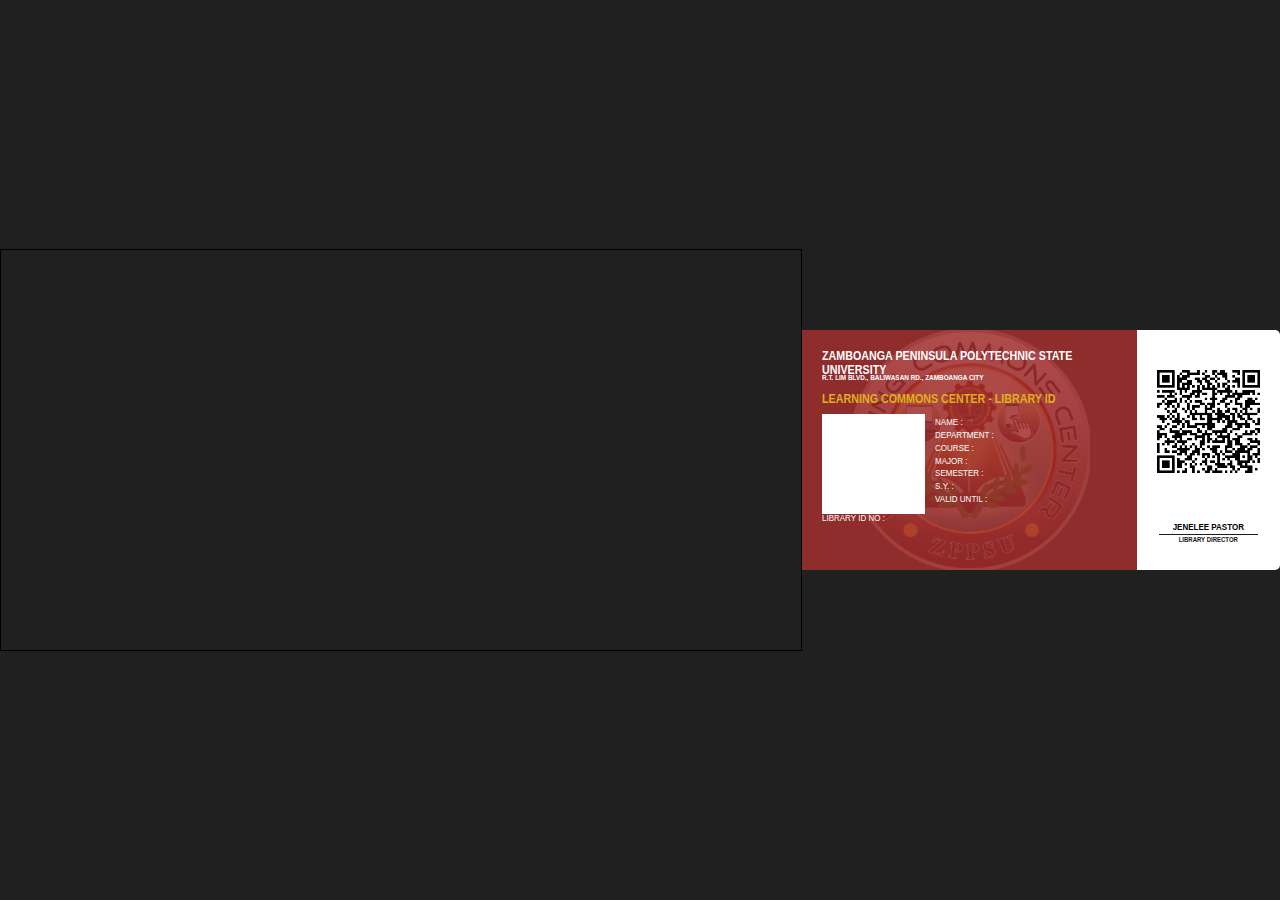
<file: docs/canvas.html>
<!DOCTYPE html>
<html lang="en">
  <head>
    <meta charset="UTF-8" />
    <meta name="viewport" content="width=device-width, initial-scale=1.0" />
    <title>Document</title>
  </head>
  <canvas
    id="userCanvas"
    width="800"
    height="400"
    style="border: 1px solid black"
  ></canvas>

  <style>
    * {
      box-sizing: border-box;
    }

    body {
      text-transform: uppercase;
      font-family: "Segoe UI", Tahoma, Geneva, Verdana, sans-serif;
      background-color: rgb(32, 32, 32);
      padding: 0;
      margin: 0;
      width: auto;
      height: 100vh;
      box-sizing: border-box;
      display: flex;
      justify-content: center;
      align-items: center;
      font-weight: bold;
      text-shadow: black 0px -1px 4px 10px;
      box-shadow: black 0px -1px 4px 10px;
    }

    p {
      transform: scaleY(1.2);
    }

    .id-cover {
      width: 500px;
      height: 240px;
      border-radius: 5px;
      display: flex;
    }

    .std-info {
      width: 70%;
      padding: 20px;
      background-color: #a12e2edc; /* Color above the image */
      position: relative;
      overflow: hidden;
    }

    .std-info::after {
      content: "";
      position: absolute;
      bottom: 0;
      left: 50%;
      width: 100%; /* Adjust the width of the image */
      height: 100%;
      transform: translateX(-50%); /* Center the image horizontally */
      background-image: url("LCC-logo.png"); /* Replace with your image URL */
      background-position: center;
      background-size: contain; /* Ensure the image is resized while maintaining aspect ratio */
      background-repeat: no-repeat;
      z-index: -1; /* Ensure the image is below the content */
    }

    .qrcode {
      background-color: white;
      width: 30%;
      padding: 10px;
      border-top-right-radius: 5px;
      border-bottom-right-radius: 5px;
    }

    .idtitlecard {
      color: rgb(255, 255, 255);
      padding: 0;
      margin: 0;
      font-size: 0.67em;
    }

    .idaddr {
      color: rgb(255, 255, 255);
      padding: 0;
      margin: 0;
      font-size: 0.4em;
    }

    .lcc-title {
      color: #e1af19;
      font-size: 0.67em;
      font-weight: bold;
    }

    .id-details {
      width: 100%;
      display: flex;
    }

    .square {
      width: 100%;
      height: 100px;
      background-color: #fff;
    }

    .id-pic {
      width: 35%;
      display: flex;
      justify-content: center;
      align-items: center;
    }

    .std-id-details {
      padding: 0px 0px 0px 10px;
      width: 65%;
      transform: scaleY(0.92);
      font-size: 0.5em;
      color: #fff;
      font-weight: 500;
      margin: 0;

      p {
        margin: 0px 0px 5px 0px;
      }
    }

    .below-id-info {
      width: 65%;
      font-size: 0.5em;
      color: #fff;
      font-weight: 500;
      margin: 0;
    }

    .qrcode {
      background-color: white;
      width: 30%;
      padding: 10px;
      border-top-right-radius: 5px;
      border-bottom-right-radius: 5px;
      display: flex;
      flex-direction: column;
      align-items: center;
      text-align: center;
      box-sizing: border-box;
    }

    .qrcode img {
      width: 100%; /* Adjust the size of the QR code image */
      max-width: 200px; /* Set a maximum width for the image */
      margin-top: 20px;
      margin-bottom: 40px;
    }

    .qrcode .name {
      font-size: 0.5em;
      font-weight: 700;
      color: #000;
      margin: 0;
    }

    .qrcode .title {
      font-size: 0.1em;
      color: #161616;
      margin: 0;
    }

    .qrcode hr {
      width: 80%;
      border: none;
      border-top: 1.5px solid #1d1d1d;
      margin: 2px 0;
    }
  </style>
  <body>
    <div class="id-cover">
      <div class="std-info">
        <p class="idtitlecard">
          ZAMBOANGA PENINSULA POLYTECHNIC STATE UNIVERSITY
        </p>
        <p class="idaddr">R.T. Lim blvd., baliwasan rd., zamboanga city</p>
        <p class="lcc-title">Learning Commons Center - library id</p>
        <div class="id-details">
          <div class="id-pic">
            <div class="square"></div>
          </div>
          <div class="std-id-details">
            <p>Name :</p>
            <p>Department :</p>
            <p>Course :</p>
            <p>Major :</p>
            <p>Semester :</p>
            <p>S.Y. :</p>
            <p>Valid Until :</p>
          </div>
        </div>
        <p class="below-id-info">Library ID No :</p>
      </div>
      <div class="qrcode">
        <img src="qr1.png" alt="QR Code" />
        <p class="name">JENELEE PASTOR</p>
        <hr />
        <p class="title">Library Director</p>
      </div>
    </div>
  </body>
</html>
</file>
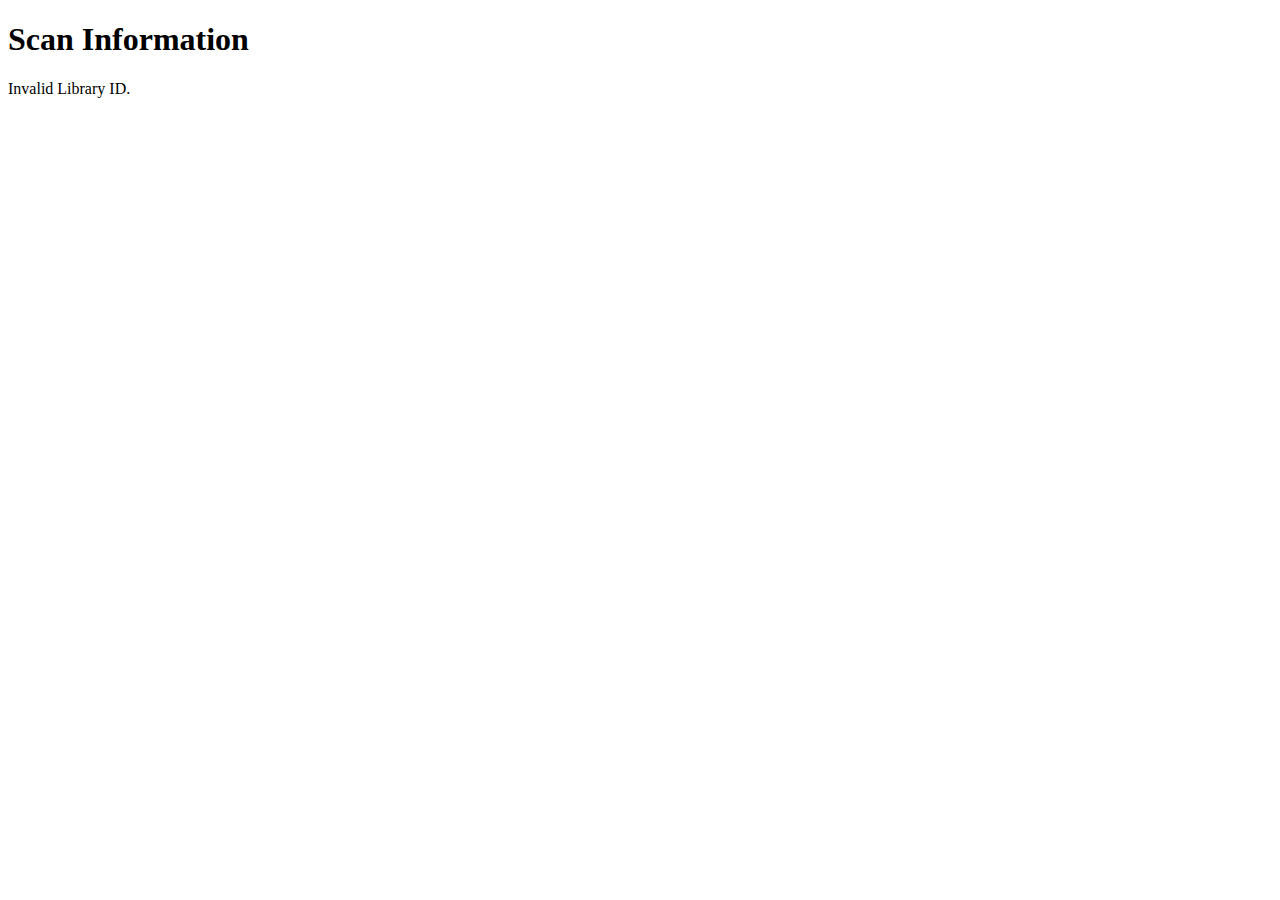
<file: docs/scan.html>
<!DOCTYPE html>
<html lang="en">
  <head>
    <meta charset="UTF-8" />
    <meta name="viewport" content="width=device-width, initial-scale=1.0" />
    <title>Scan Confirmation</title>
  </head>
  <body>
    <h1>Scan Information</h1>
    <p id="library-id-display">Loading...</p>

    <script>
      // Get the query parameter from the URL
      const urlParams = new URLSearchParams(window.location.search);
      const libraryIdNo = urlParams.get("libraryIdNo");

      // Display the library ID
      if (libraryIdNo) {
        document.getElementById(
          "library-id-display"
        ).textContent = `Library ID: ${libraryIdNo}`;
      } else {
        document.getElementById("library-id-display").textContent =
          "Invalid Library ID.";
      }
    </script>
  </body>
</html>
</file>
